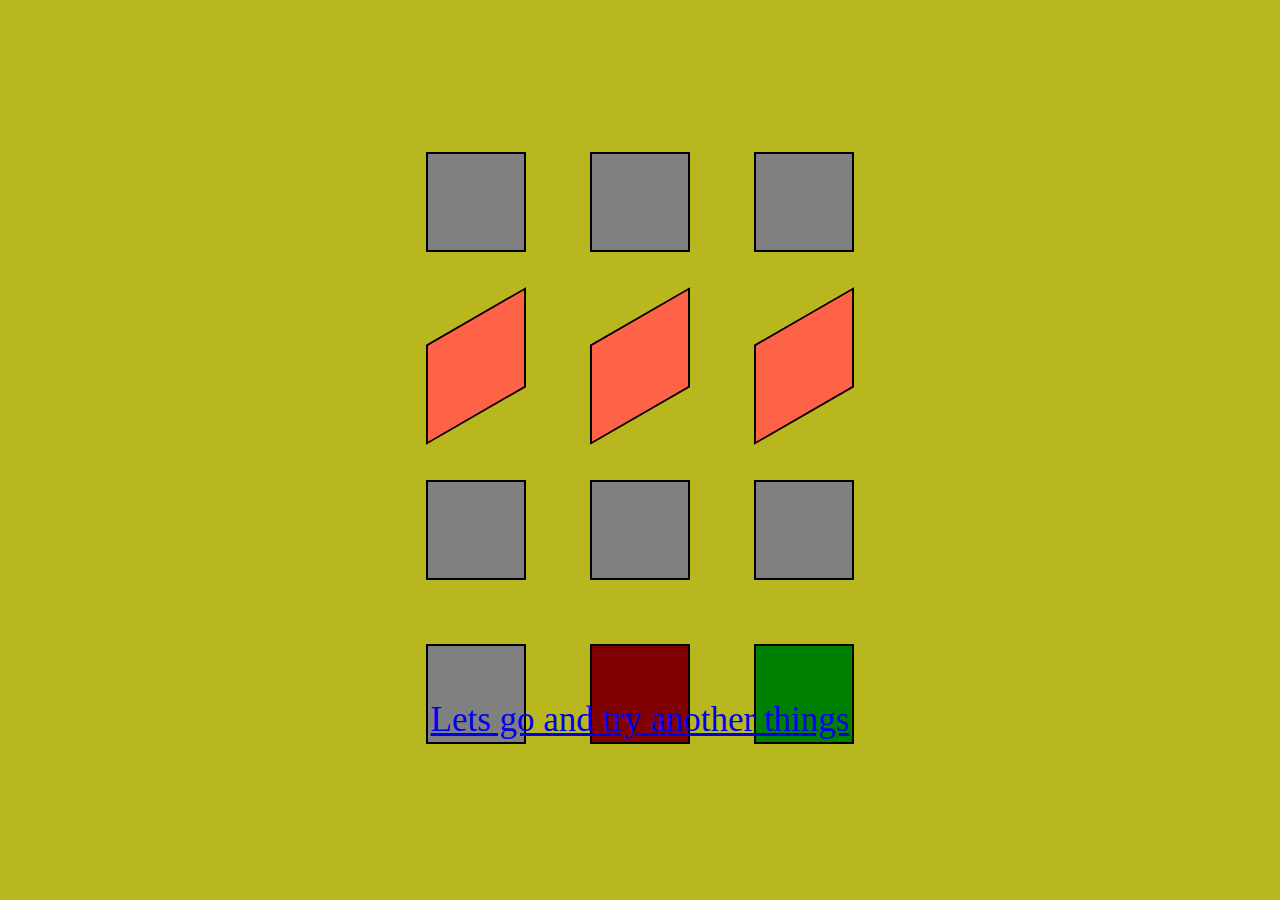
<file: index.html>
<!DOCTYPE html>
<html lang="en">
  <head>
    <meta charset="UTF-8" />
    <meta http-equiv="X-UA-Compatible" content="IE=edge" />
    <meta name="viewport" content="width=device-width, initial-scale=1.0" />
    <link rel="stylesheet" href="style.css" />
    <title>Transformation</title>
  </head>
  <body>
    <div class="main-container">
      <div>
        <div class="box box1"></div>
        <div class="box box1"></div>
        <div class="box box1"></div>
      </div>

      <div>
        <div class="box box2"></div>
        <div class="box box2"></div>
        <div class="box box2"></div>
      </div>

      <div>
        <div class="box box3"></div>
        <div class="box box3"></div>
        <div class="box box3"></div>
      </div>

      <div>
        <div class="box four-box1"></div>
        <div class="box four-box2"></div>
        <div class="box four-box3"></div>
      </div>
    </div>

    <div class="nextpage-link">
      <a href="middlePage.html">Lets go and try another things</a>
    </div>
  </body>
</html>
</file>
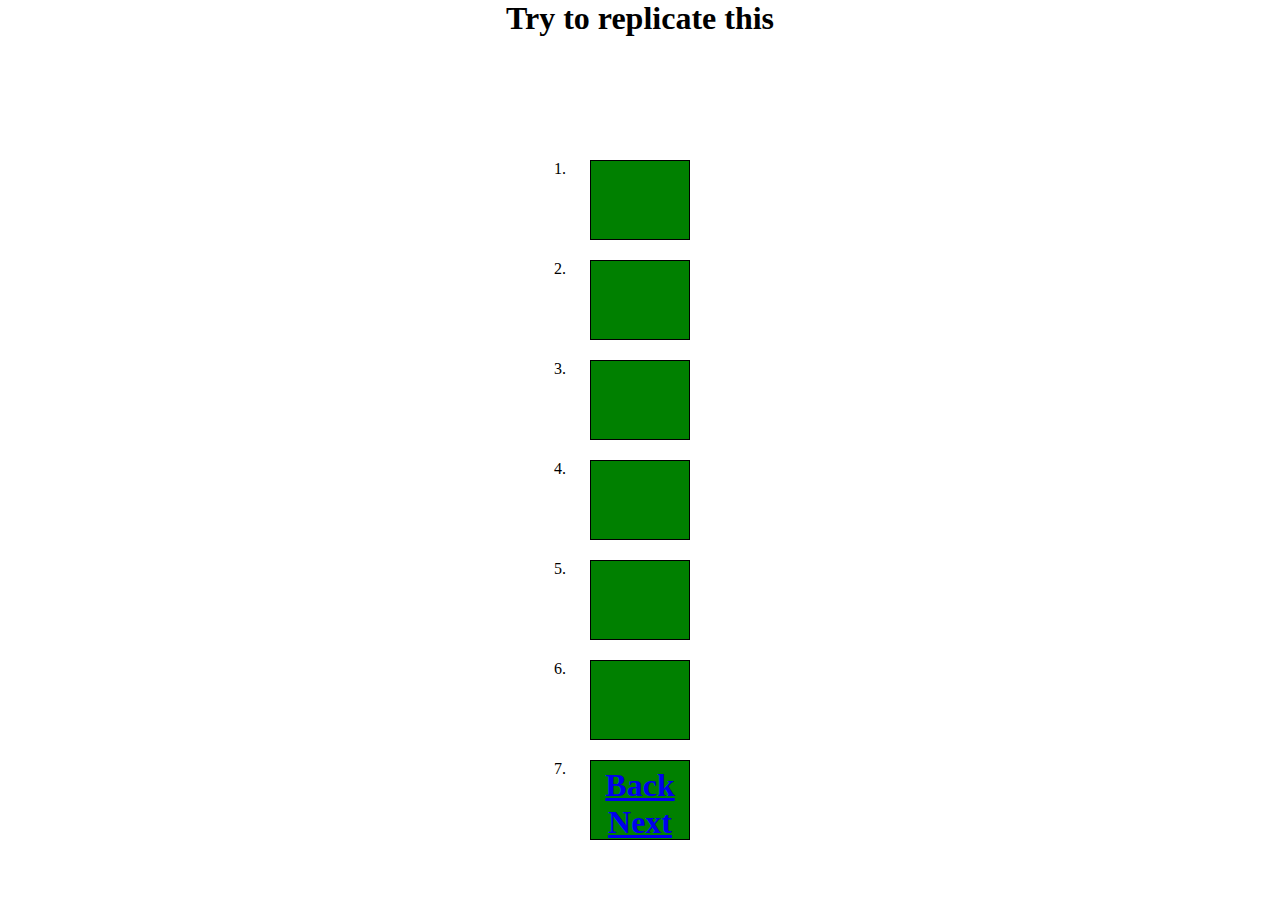
<file: middlePage.html>
<!DOCTYPE html>
<html lang="en">
  <head>
    <meta charset="UTF-8" />
    <meta http-equiv="X-UA-Compatible" content="IE=edge" />
    <meta name="viewport" content="width=device-width, initial-scale=1.0" />
    <link rel="stylesheet" href="middlePage.css" />
    <title>Document</title>
  </head>
  <body>
    <div class="main-heading">
      <h1>Try to replicate this</h1>
    </div>
    <div class="box-container">
      <ol>
        <li><div class="box box1"></div></li>
        <li><div class="box box2"></div></li>
        <li><div class="box box3"></div></li>
        <li><div class="box box3"></div></li>
        <li><div class="box box3"></div></li>
        <li><div class="box box3"></div></li>
        <li><div class="box box3"></div></li>
      </ol>
    </div>

    <div class="lower-links">
      <h1><a href="index.html">Back</a></h1>
      <h1><a href="movingCarPage.html">Next</a></h1>
    </div>
  </body>
</html>
</file>
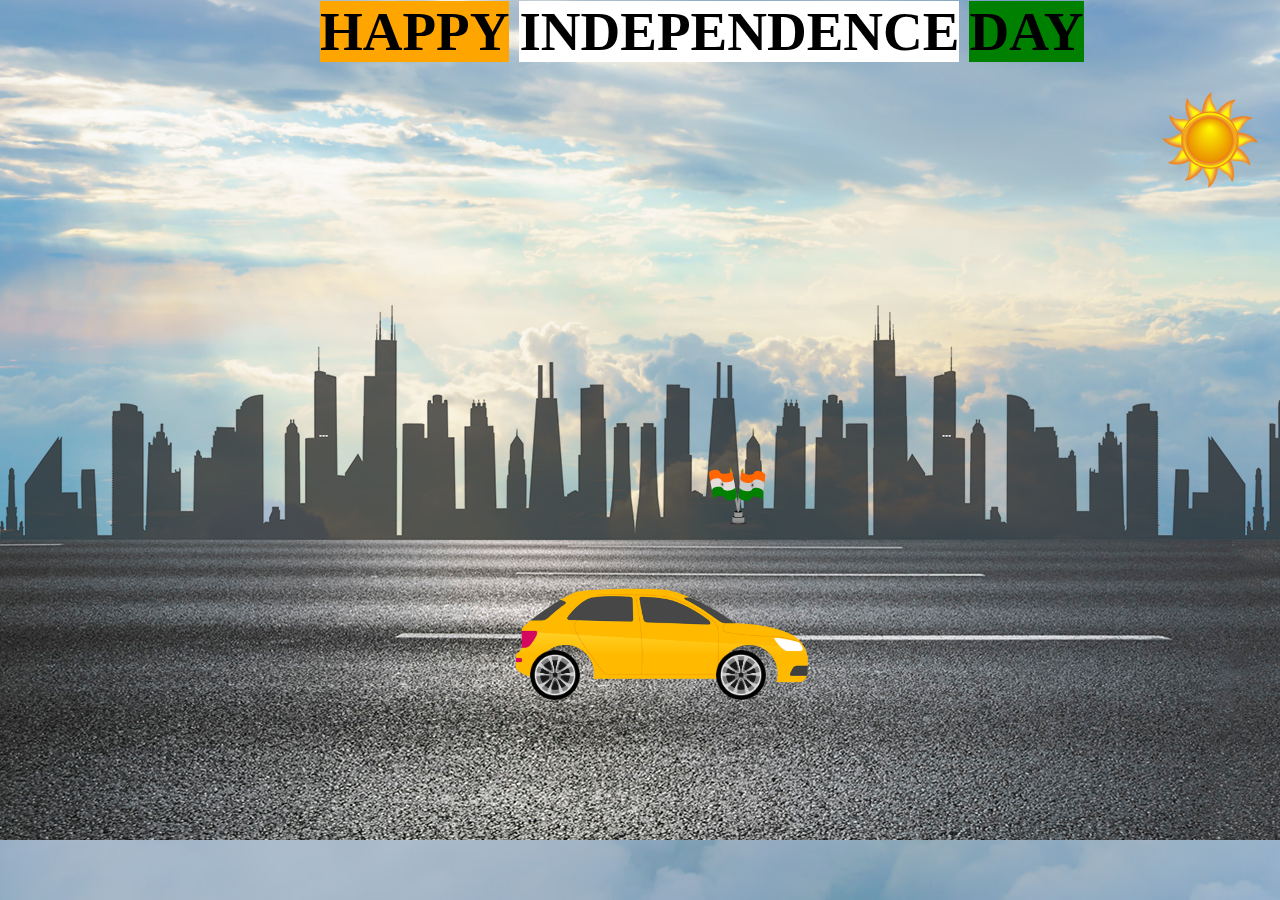
<file: movingCarPage.html>
<!DOCTYPE html>
<html lang="en">
  <head>
    <meta charset="UTF-8" />
    <meta http-equiv="X-UA-Compatible" content="IE=edge" />
    <meta name="viewport" content="width=device-width, initial-scale=1.0" />
    <link rel="stylesheet" href="movingCarPage.css" />
    <title>Moving Car</title>
  </head>
  <body>
    <div class="sky">
      <div class="head-message">
        <h1>
          <span style="background-color: orange">HAPPY</span
          ><span style="background-color: white; margin: 0px 10px"
            >INDEPENDENCE</span
          ><span style="background-color: green">DAY</span>
        </h1>
      </div>
      <div class="road"></div>
      <div class="building"></div>
      <div class="car">
        <img src="./images/car.png" alt="car_image" />
      </div>
      <div class="wheels">
        <img src="./images/wheel.png" class="front-wheel" />
        <img src="./images/wheel.png" class="back-wheel" />
      </div>
      <div class="front-flag">
        <img src="./images/Tiranga1.svg" alt="flag_image" />
      </div>
      <div class="sun">
        <img src="./images/sun.svg" alt="sun_image" />
      </div>
    </div>
  </body>
</html>
</file>
<file: style.css>
* {
  margin: 0%;
  padding: 0%;
  box-sizing: border-box;
}

body {
  background-color: rgb(184, 184, 30);
}

.main-container {
  position: absolute;
  top: 50%;
  left: 50%;
  transform: translate(-50%, -50%);
}

.box {
  height: 100px;
  width: 100px;
  border: 2px solid black;
  margin: 30px;
}
.box1 {
  display: inline-block;
  background-color: grey;
  animation-name: firstrow;
  animation-duration: 2s;
  animation-direction: alternate-reverse;
  animation-iteration-count: infinite;
}

@keyframes firstrow {
  from {
    transform: skew(-30deg);
  }
  to {
    transform: skew(30deg);
  }
}

.box2 {
  display: inline-block;
  transform: skewY(-30deg);
  background-color: tomato;
  animation-name: secondrow;
  animation-duration: 2s;
  animation-direction: alternate-reverse;
  animation-iteration-count: infinite;
}

@keyframes secondrow {
  from {
    transform: skewY(-30deg);
  }
  to {
    transform: skewY(30deg);
  }
}

.box3 {
  display: inline-block;
  background-color: grey;
  animation-name: thirdrow;
  animation-duration: 2s;
  animation-direction: alternate-reverse;
  animation-iteration-count: infinite;
}

@keyframes thirdrow {
  from {
    transform: rotate(360deg);
  }
  to {
    transform: rotate(0deg);
  }
}

.four-box1 {
  display: inline-block;
  background-color: grey;
  animation-name: fourrow1;
  animation-duration: 2s;
  animation-direction: alternate-reverse;
  animation-iteration-count: infinite;
}

@keyframes fourrow1 {
  from {
    transform: rotateX(55deg);
  }

  to {
    transform: rotateX(0deg);
  }
}

.four-box2 {
  display: inline-block;
  background-color: maroon;
  animation-name: fourrow2;
  animation-duration: 2s;
  animation-direction: alternate-reverse;
  animation-iteration-count: infinite;
}

@keyframes fourrow2 {
  from {
    transform: rotateY(55deg);
  }

  to {
    transform: rotateY(0deg);
  }
}
.four-box3 {
  display: inline-block;
  background-color: green;
  animation-name: fourrow3;
  animation-duration: 3s;
  animation-direction: alternate-reverse;
  animation-iteration-count: infinite;
}

@keyframes fourrow3 {
  from {
    transform: rotate(180deg);
  }
  to {
    transform: rotate(0deg);
  }
}

.nextpage-link {
  font-size: 35px;
  text-align: center;
  transform: translateY(700px);
}
</file>
<file: middlePage.css>
* {
  margin: 0%;
  padding: 0%;
  box-sizing: border-box;
}
.main-heading {
  text-align: center;
}
.box-container {
  position: absolute;
  top: 50%;
  left: 50%;
  transform: translate(-50%, -50%);
  margin-top: 50px;
}

.box {
  height: 80px;
  width: 100px;
  border: 1px solid black;
  margin: 20px;
  background-color: green;
}

.box1 {
  width: 100px;
  transition: width 2s ease-in-out;
}

.box1:hover {
  width: 250px;
}

.box2 {
  width: 100px;
  height: 80px;
  transition: all 2s ease-in-out;
}
.box2:hover {
  width: 250px;
  height: 250px;
}

.box3 {
  width: 100px;
  transition: all 2s linear;
}
.box3:hover {
  width: 300px;
}

.box4 {
  width: 100px;
  transition: all 2s ease;
}
.box4:hover {
  width: 300px;
}

.box5 {
  width: 100px;
  transition: all 2s ease-in;
}
.box5:hover {
  width: 300px;
}

.box6 {
  width: 100px;
  transition: all 2s ease-out;
}
.box6:hover {
  width: 300px;
}

.box7 {
  width: 100px;
  transition: all 2s ease-in-out;
}
.box7:hover {
  width: 300px;
}

.lower-links {
  position: relative;
  text-align: center;
  transform: translateY(730px);
}
</file>
<file: movingCarPage.css>
* {
  margin: 0%;
  padding: 0%;
  box-sizing: border-box;
}

.sky {
  background-image: url(./images/sky.jpg);
  background-position: center;
  background-size: cover;
  height: 100vh;
  width: 100%;
  position: relative;
  overflow-x: hidden;
}

.head-message {
  position: absolute;
  left: 25%;
}
.head-message h1 {
  font-size: 55px;
}

.road {
  background-image: url(./images/road.jpg);
  position: absolute;
  height: 40vh;
  width: 500%;
  bottom: 0;
  left: 0;
  right: 0;
  z-index: 1;
  background-repeat: repeat-x;
  animation: road 5s linear infinite;
  display: block;
}
@keyframes road {
  100% {
    transform: translateX(-3400px);
  }
}

.building {
  background-image: url(./images/city.png);
  position: absolute;
  bottom: 250px;
  height: 40vh;
  width: 500%;
  background-repeat: repeat-x;
  animation: building 5s linear infinite;
  display: block;
}

@keyframes building {
  100% {
    transform: translateX(-1400px);
  }
}
.car {
  width: 300px;
  height: 300px;
  position: absolute;
  bottom: 20px;
  left: 40%;
  z-index: 2;
}

.car img {
  width: 100%;
  animation: car 1s linear infinite;
}

@keyframes car {
  100% {
    transform: translateY(-1px);
  }
  50% {
    transform: translateY(1px);
  }
  0% {
    transform: translateY(-1px);
  }
}

.wheels {
  position: absolute;
  z-index: 2;
  left: 50%;
  bottom: 250px;
  transform: translateX(-50%);
}
.wheels img {
  width: 50px;
  height: 50px;
  animation: wheel 1s linear infinite;
}
@keyframes wheel {
  100% {
    transform: rotate(360deg);
  }
}

.front-wheel {
  position: absolute;
  left: -110px;
}
.back-wheel {
  position: absolute;
  left: 76px;
}
.front-flag {
  height: 70px;
  width: 70px;
  position: absolute;
  top: 52%;
  left: 55%;
  z-index: 2;
}
.sun {
  height: 100px;
  width: 100px;
  position: absolute;
  z-index: 2;
  right: 20px;
  top: 10%;
}
</file>
